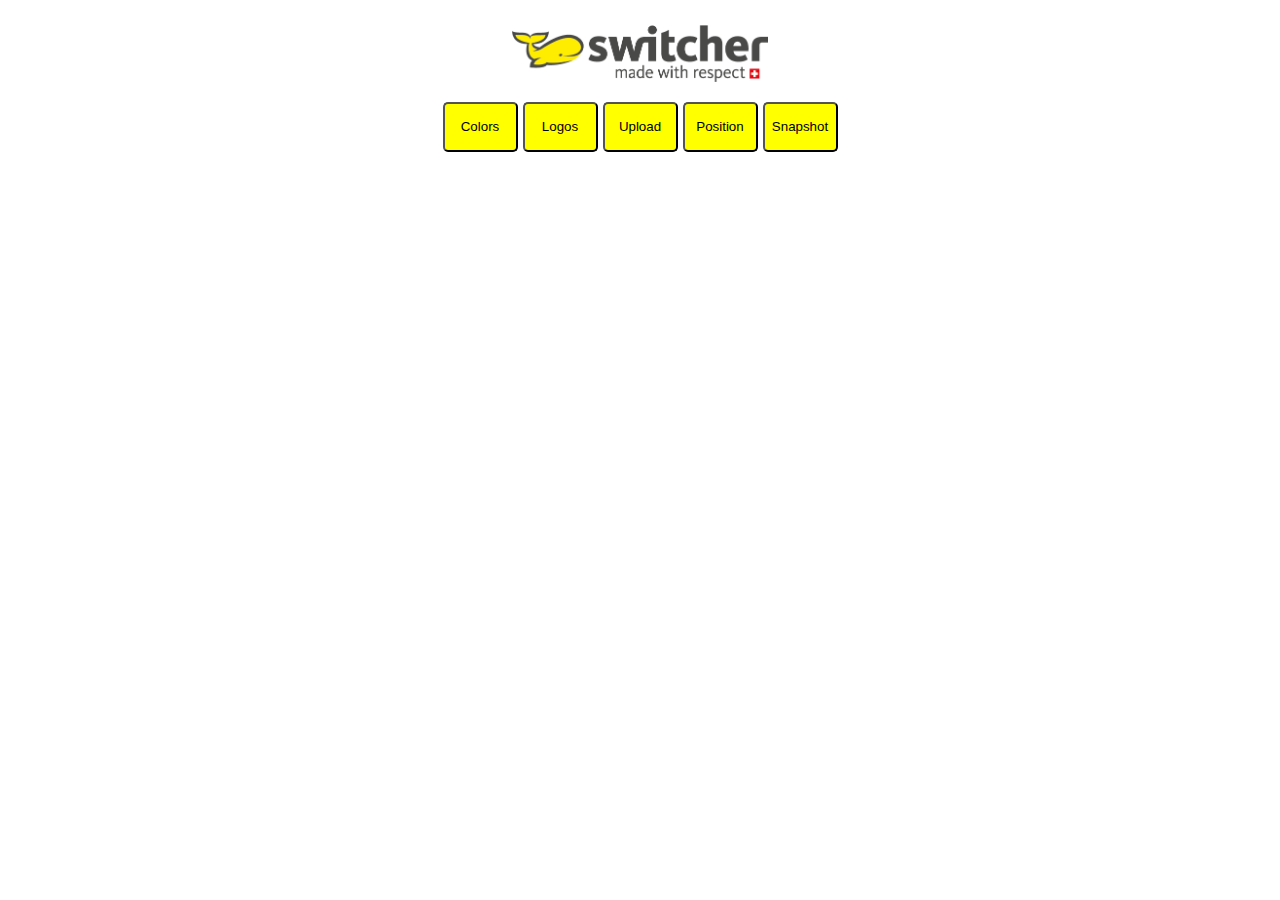
<file: index.html>
<!DOCTYPE HTML>
<html>
    <head>
     	<link rel="stylesheet" type="text/css" href="style.css" />
        <meta charset="utf-8" />
        <meta name="viewport" content="width=device-width,initial-scale=1,maximum-scale=0.7,user-scalable=no" />
        <title>Communication with Unity</title>
       
        <script src="socket.io.js"></script>
        <script type="text/javascript" src="http://ajax.googleapis.com/ajax/libs/jquery/1.8/jquery.min.js"></script>
        <script src="http://malsup.github.com/jquery.form.js"></script>  <!--Jquey Form Plugin  http://jquery.malsup.com/form/#getting-started -->
        <script type="text/javascript" src="gui.js"></script>
        <script type="text/javascript" src="actions.js"></script>
        
         
    </head>
    <body>
        <!--<form id="form">
        Message: <input size="50" id="msg"> <input type="submit" value="Submit">
        </form>-->
       	<div id="menu">
       		<img id="switcher" src="logoSwitcher.png" alt="logoSwitcher" width="10%" />
        	<input class="colors" type="button" value="Colors">
        	<input class="logo" type="button" value="Logos">
			<input class="upload" type="button" value="Upload">
        	<input class="position" type="button" value="Position">
        	<input class="snapshot" type="button" value="Snapshot">
        </div>
        <div id="main">
        	<div id="colors" class="part">
        		<h3>COLORS</h3>
                <span class="field_double">
                <div id="containerColor"></div>
                    </span>
        	</div>
        	<div id="logo" class="part">
        		<h3>LOGOS</h3>
                <div id="containerLogo"></div>
        		&nbsp;
        	</div>
        	<div id="upload" class="part">
        		<h3>UPLOAD</h3>
                <div id="container_uploader">
        
                    <form id="uploadfile" action="filesManager.php" method="POST" enctype="multipart/form-data">
                        <span class="field_double">
                        <input type="file" name="image"><br>
                        </span>
                        <span class="field_double">
                        <input type="submit" id="submit" value="Upload">
                        </span>
                    </form>
                    <div class="progress">
                        <div class="bar"></div >
                        <div class="percent"></div >
                    </div>

                    <div id="status"></div>


                </div>
                <div id="containerLogoUpload"></div>
                
                
                
                
                
        		&nbsp;
        		
        	</div>
        	<div id="position" class="part">
        		<h3>POSITION</h3>
        		<span class="field_double">
        			<input class="UpdatePosition" type="button" value="Up">
        		</span>
        		<span class="field">
        			<input class="UpdatePosition" type="button" value="Left">
        		</span>
        		<span class="field">
        			<input class="UpdatePosition" type="button" value="Right">
        		</span>
        		<span class="field_double">
        			<input class="UpdatePosition" type="button" value="Down">
        		</span>
        		&nbsp;
        		<hr />
                <h3>SIZE</h3>
        		<span class="field">
        			<input class="UpdatePosition" type="button" value="Bigger">
        		</span>
        		<span class="field">
        			<input class="UpdatePosition" type="button" value="Smaller">
        		</span>
        		&nbsp;
                 <hr />
                <h3>ALIGN</h3>
        		<span class="field">
        			<input class="SetPosition" type="button" value="Front">
        		</span>
        		<span class="field">
        			<input class="SetPosition" type="button" value="Back">
        		</span>
                &nbsp;
                <hr />
                <h3>CHANGE CLOTH</h3>
        		<span class="field">
        			<input class="ChangeVet" type="button" value="London">
        		</span>
        		<span class="field">
        			<input class="ChangeVet" type="button" value="Steve">
        		</span>
                <span class="field">
        			<input class="ChangeVet" type="button" value="Bob">
        		</span>
                <span class="field">
        			<input class="ChangeVet" type="button" value="Victor">
        		</span>
                <span class="field">
        			<input class="ChangeVet" type="button" value="John">
        		</span>
        		&nbsp;
                
               
        	</div>
        	<div id="snapshot" class="part">
        		
        		<h3>SNAPSHOT</h3>
                <div id="takeScreenshot">Screenshot</div>
        		<span class="field">
        			<h5>Entreprise</h5>
        			<input id="entreprise" type="text" value="">
        		</span>
        		<span class="field">
        			<h5>Nom</h5>
        			<input id="nom" type="text" value="">
        		</span>
        		<span class="field">
        			<h5>Prénom</h5>
        			<input id="prénom" type="text" value="">
        		</span>
        		<span class="field">
        			<h5>Email</h5>
        			<input id="email" type="text" value="">
        		</span>
        		<span class="field_double">
        			<h5>&nbsp;</h5>
        			<input id="Snapshot" type="button" value="Receive snapshot">
        		</span>
                
        		&nbsp;
        	</div>
        </div>
        
       
        
        
        
        
        
    </body>
</html>
</file>
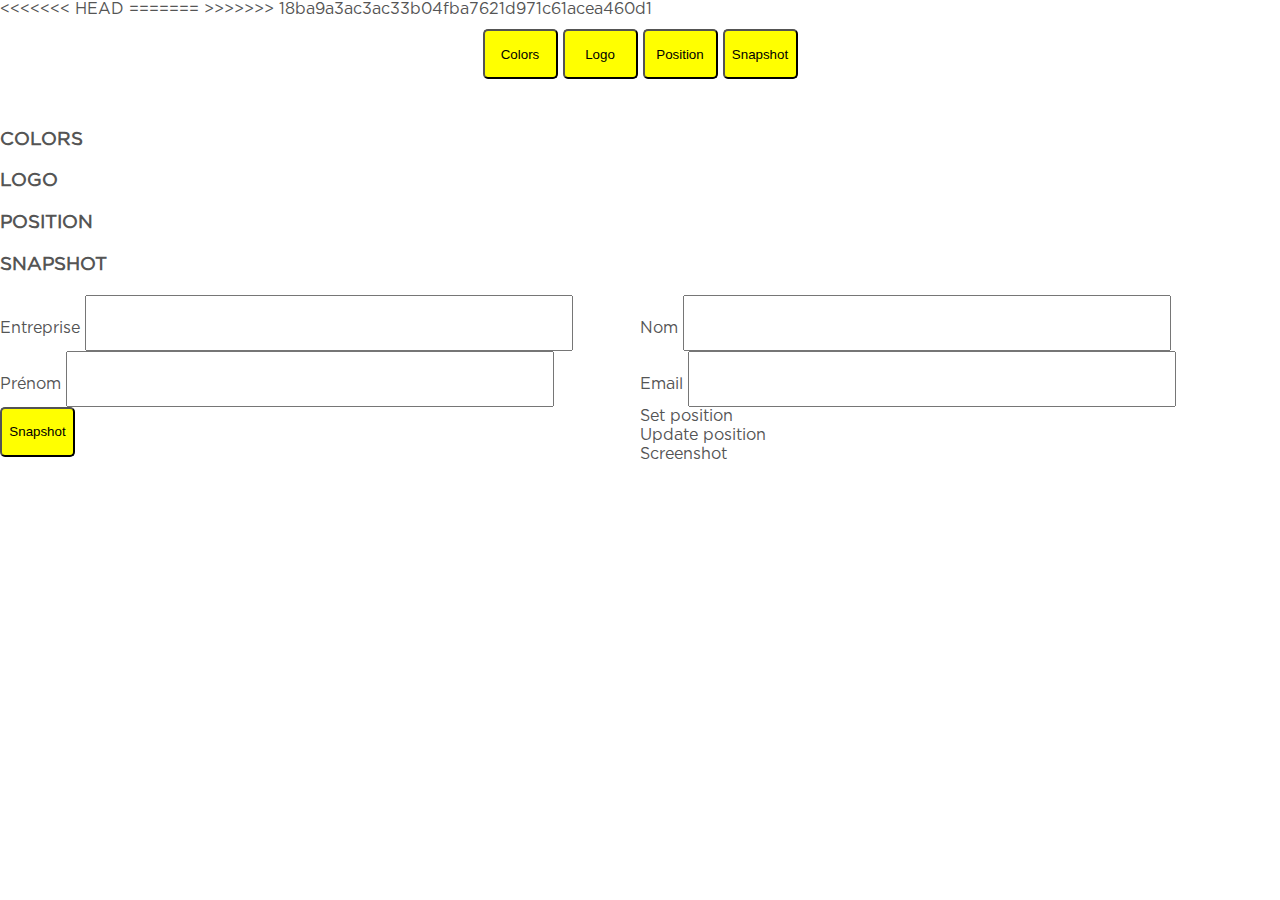
<file: index_BACKUP_25250.html>
<!DOCTYPE HTML>
<html>
    <head>
     	<link rel="stylesheet" type="text/css" href="style.css" />
        <meta charset="utf-8" />
        <meta name="viewport" content="width=device-width,initial-scale=1,maximum-scale=1,user-scalable=no" />
        <title>Communication with Unity</title>
       
        <script src="socket.io.js"></script>
        <script type="text/javascript" src="http://ajax.googleapis.com/ajax/libs/jquery/1.8/jquery.min.js"></script>
        <script type="text/javascript" src="gui.js"></script>
        
         
        <script type="text/javascript">

        $(function() {
            
            //Logo directory
            var dir = "img/";
            var imgName = [];
            var img = []; 
        
            //Connect to node server
            var socket = io.connect('192.168.1.61:4567');
            
            //Checkin that connection is established + identification
            socket.on('connect', function () {
                console.log("Connected to Server");
                socket.emit('connected', { client:'webinterface'});    
            });
            
            //Handle message from node server
            socket.on('message', function (message) {
                
                if(message.client == 'webinterface'){
                    console.log("----------message-----------");
                    console.log(message);
                    console.log("----------------------------");
                    if(message.action =='changeCloth'){
                        var clothName; 
                        clothName = message.cloth;
                        changeCloth(clothName);  
                    }
                }       
            });
            
            //Color palettes
            var colorArrayLondon = [];
            colorArrayLondon.push("rgb(240, 125, 0)");
            colorArrayLondon.push("rgb(227, 5, 26)");
            colorArrayLondon.push("rgb(139, 34, 31)");
            colorArrayLondon.push("rgb(0, 73, 141)");
            colorArrayLondon.push("rgb(25, 55, 103)");
            colorArrayLondon.push("rgb(255, 213, 0)");
            colorArrayLondon.push("rgb(0, 130, 93)");
            colorArrayLondon.push("rgb(78, 57, 67)");
            colorArrayLondon.push("rgb(255, 255, 255)");
            colorArrayLondon.push("rgb(223, 223, 229)");
            colorArrayLondon.push("rgb(172, 176, 178)");
            colorArrayLondon.push("rgb(137, 137, 138)");
            colorArrayLondon.push("rgb(223, 223, 229)");
            colorArrayLondon.push("rgb(66, 69, 77)");
            colorArrayLondon.push("rgb(29, 29, 27)");
            
            var colorArrayBob = [];
            colorArrayBob.push("rgb(240, 125, 0)");
            colorArrayBob.push("rgb(227, 5, 26)");
            colorArrayBob.push("rgb(106, 62, 129)");     
            colorArrayBob.push("rgb(139, 34, 31)");
            colorArrayBob.push("rgb(198, 222, 245)");
            colorArrayBob.push("rgb(101, 169, 221)");
            colorArrayBob.push("rgb(30, 147, 198)");
            colorArrayBob.push("rgb(87, 103, 124)");
            colorArrayBob.push("rgb(0, 73, 141)");
            colorArrayBob.push("rgb(185, 207, 38)");
            colorArrayBob.push("rgb(0, 138, 93)");
            colorArrayBob.push("rgb(0, 70, 63)");
            colorArrayBob.push("rgb(255, 213, 0)");
            colorArrayBob.push("rgb(78, 67, 57)");
            colorArrayBob.push("rgb(255, 255, 255)");
            colorArrayBob.push("rgb(223, 223, 229)");
            colorArrayBob.push("rgb(179, 178, 178)");
            colorArrayBob.push("rgb(172, 176, 178)");
            colorArrayBob.push("rgb(66, 69, 77)");
            colorArrayBob.push("rgb(87, 86, 86)");
            colorArrayBob.push("rgb(29, 29, 27)");
            colorArrayBob.push("rgb(25, 55, 103)");
            
            var colorArrayJohn = [];
            colorArrayJohn.push("rgb(227, 5, 26)");
            colorArrayJohn.push("rgb(106, 62, 129)");
            colorArrayJohn.push("rgb(198, 222, 245)");
            colorArrayJohn.push("rgb(30, 147, 198)");
            colorArrayJohn.push("rgb(0, 73, 141)");
            colorArrayJohn.push("rgb(25, 55, 103)");
            colorArrayJohn.push("rgb(185, 207, 38)");
            colorArrayJohn.push("rgb(78, 67, 57)");
            colorArrayJohn.push("rgb(255, 255, 255)");
            colorArrayJohn.push("rgb(172, 176, 178)");
            colorArrayJohn.push("rgb(66, 69, 77)");
            colorArrayJohn.push("rgb(29, 29, 27)");
            
            var colorArraySteve = [];
            colorArraySteve.push("rgb(255, 255, 255)");
            colorArraySteve.push("rgb(189, 211 , 235 )");
            colorArraySteve.push("rgb(253, 238, 245)");
            colorArraySteve.push("rgb(195, 200, 230)");
            colorArraySteve.push("rgb(248, 239, 205)");
            colorArraySteve.push("rgb(203, 231, 226)");
            
            var colorArrayVictor = [];
            colorArrayVictor.push("rgb(220, 101, 30)");
            colorArrayVictor.push("rgb(210, 35, 42)");
            colorArrayVictor.push("rgb(84, 66, 126)");
            colorArrayVictor.push("rgb(112, 54, 66)");
            colorArrayVictor.push("rgb(183, 216, 242)");
            colorArrayVictor.push("rgb(91, 167, 220)");
            colorArrayVictor.push("rgb(0, 146, 196)");
            colorArrayVictor.push("rgb(0, 79, 147)");
            colorArrayVictor.push("rgb(9, 53, 105)");
            colorArrayVictor.push("rgb(151, 183, 60)");
            colorArrayVictor.push("rgb(0, 151, 105)");
            colorArrayVictor.push("rgb(0, 77, 67)");
            colorArrayVictor.push("rgb(255, 212, 0)");
            colorArrayVictor.push("rgb(255, 255, 255)");
            colorArrayVictor.push("rgb(216, 218, 224)");
            colorArrayVictor.push("rgb(167, 169, 172)");
            colorArrayVictor.push("rgb(163, 170, 172)");
            colorArrayVictor.push("rgb(130, 132, 133)");
            colorArrayVictor.push("rgb(110, 110, 112)");
            colorArrayVictor.push("rgb(38, 74, 82)");
            colorArrayVictor.push("rgb(88, 89, 91)");
            colorArrayVictor.push("rgb(0, 0, 0)");
              
            var Clothes = {
            London: 
                {
                name: "London", 
                colors: colorArrayLondon
                }, 
            Bob: 
                {
                name: "Bob", 
                colors: colorArrayBob
                },
            John: 
                {
                name: "John", 
                colors: colorArrayJohn
                },
            Victor: 
                {
                name: "Victor", 
                colors: colorArrayVictor
                },
            Steve: 
                {
                name: "Steve", 
                colors: colorArraySteve
                }
            };
            
            //Get Logo from server
            getImage();
                
            function getImage(){
                 $.ajax({
                  url: "filesManager.php?action=LoadImage",

                }).done(function(result) {
                     console.log("result :   "+result);
                     var resultParsed = JSON.parse(result);

                     for (index = 0; index < resultParsed.length; ++index) {

                         var paths = resultParsed[index].split("/");
                         var absoluteFilename = paths[paths.length-1];
                         var infos = absoluteFilename.split("_");
                         //console.log("name : "+absoluteFilename+"  /   infos.. : "+infos[0]);

                         //Push value in an array
                        imgName.push(absoluteFilename);
                        $("#containerLogo").append($('<img class="imgLogo" src="'+ dir + absoluteFilename + '"></img>'));
                    } 

                   $( ".imgLogo" ).click(function() {
                        
                        var selectedURL = $(this).attr('src');
                        console.log("selectedURL   "+selectedURL );
                        socket.emit('message', { client:'unity', action:'changeImg', url: selectedURL });
                    });

                }).fail(function() {
                  console.log("error");
                });
             }
         
            function changeCloth(newCloth){
                console.log("Change Cloth to : "+newCloth);
                $( "#clothName" ).html(Clothes[newCloth]['name']);  
                CreateColorPalette(Clothes[newCloth]['colors']);
            }
            
            function CreateColorPalette(colorArray){
                $("#containerColor").empty();
                for(var i = 0; i<colorArray.length;i++){
                    
                    var div = $('<div class="colorDot"></div>');
                    div.css("background-color", colorArray[i]);
                    $("#containerColor").append(div);
                    //
                    $( ".colorDot" ).click(function() {
                  
                        var selectedColor = $(this).css( "background-color" );
                        console.log("color background: "+$(this));
                        console.log("selected color   "+selectedColor );
                        socket.emit('message', { client:'unity', action:"changeColor", color: selectedColor });
                    
                    });
                    
                }   
            }
                    
             $( "#setPos" ).click(function() {  
                socket.emit('message', { client:'unity', action:"setPosition", x: "10", y:"20",size:"40",inverted:"false" });                   
            });  
            
             $( "#updatePos" ).click(function() {   
                socket.emit('message', { client:'unity', action:"updatePosition", position:"up" });   
            }); 
            
            $( "#takeScreenshot" ).click(function() {   
                socket.emit('message', { client:'unity', action:"takeScreenshot" });   
            }); 
            
            
                        
        }); //END OF JQUERY DOM READY FUNCTION
        </script>
<<<<<<< HEAD
        
=======
        <style type="text/css">
         .colorDot{
             position : relative;
             display : block;
             float: left;
             width: 50px;
             height:20px;
              
         }
            
        .imgLogo{
            width: 100px;
             height:100px;  
            border: 1px solid transparent;
        }
        .imgLogo:hover{
            opacity: 0.5;
            border: 1px solid black;
        }
  
        </style>
>>>>>>> 18ba9a3ac3ac33b04fba7621d971c61acea460d1
    </head>
    <body>
        <!--<form id="form">
        Message: <input size="50" id="msg"> <input type="submit" value="Submit">
        </form>-->
       	<div id="menu">
        	<input class="colors" type="button" value="Colors">
        	<input class="logo" type="button" value="Logo">
        	<input class="position" type="button" value="Position">
        	<input class="snapshot" type="button" value="Snapshot">
        </div>
        <div id="main">
        	<div id="colors">
        		<h3>COLORS</h3>
        	</div>
        	<div id="logo">
        		<h3>LOGO</h3>
        	</div>
        	<div id="position">
        		<h3>POSITION</h3>
        	</div>
        	<div id="snapshot">
        		<h3>SNAPSHOT</h3>
        		<span class="field">
        			Entreprise
        			<input id="entreprise" type="text" value="">
        		</span>
        		<span class="field">
        			Nom
        			<input id="nom" type="text" value="">
        		</span>
        		<span class="field">
        			Prénom
        			<input id="prénom" type="text" value="">
        		</span>
        		<span class="field">
        			Email
        			<input id="email" type="text" value="">
        		</span>
        		<span class="field">
        			
        			<input id="Snapshot" type="button" value="Snapshot">
        		</span>
        	</div>
        </div>
        
        <span id="clothName"></span>
        <div id="containerColor"></div>
        <div id="containerLogo"></div>
        <div id="setPos">Set position</div>
        <div id="updatePos">Update position</div>
        <div id="takeScreenshot">Screenshot</div>
        
    </body>
</html>
</file>
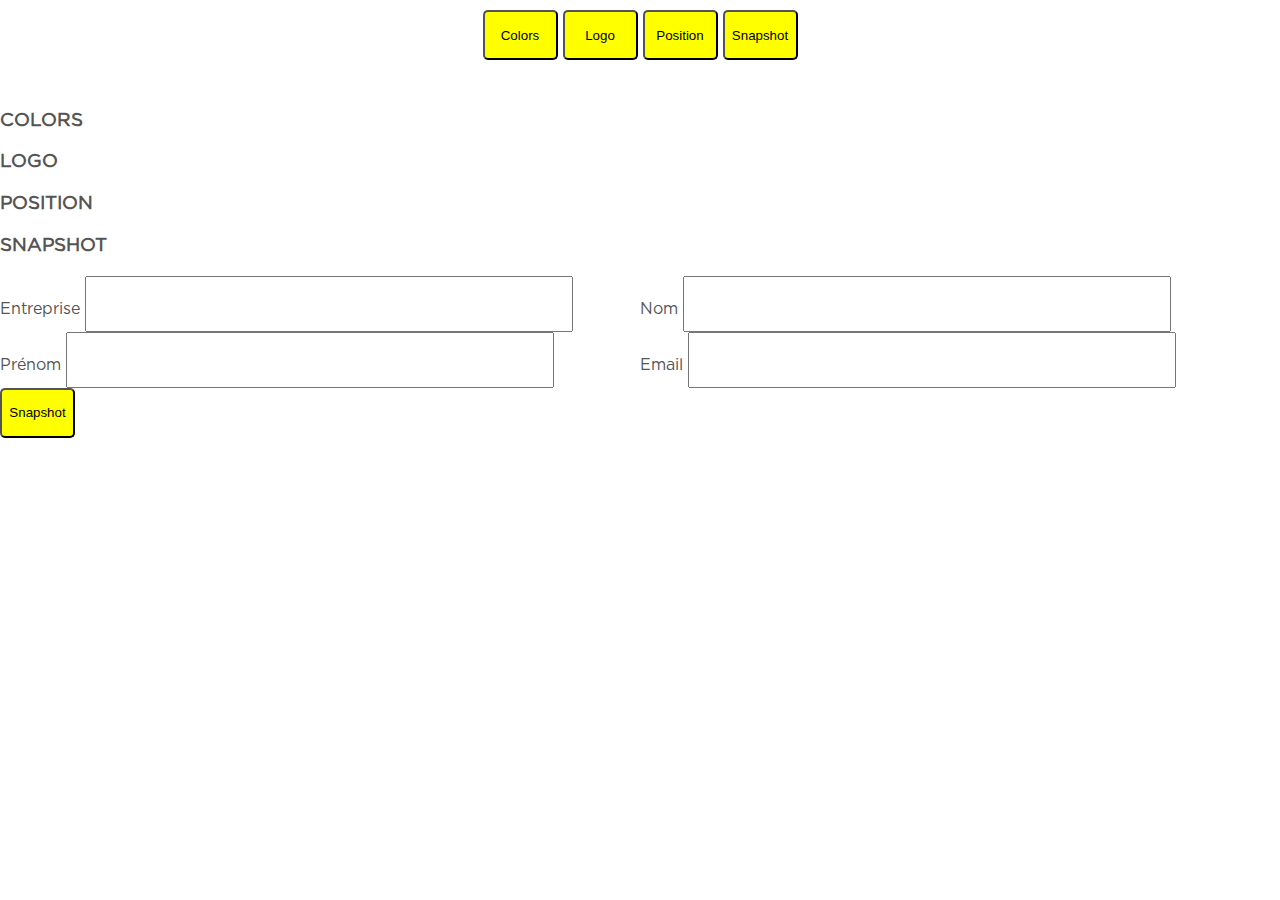
<file: index_LOCAL_25250.html>
<!DOCTYPE HTML>
<html>
    <head>
     	<link rel="stylesheet" type="text/css" href="style.css" />
        <meta charset="utf-8" />
        <meta name="viewport" content="width=device-width,initial-scale=1,maximum-scale=1,user-scalable=no" />
        <title>Communication with Unity</title>
       
        <script src="socket.io.js"></script>
        <script type="text/javascript" src="http://ajax.googleapis.com/ajax/libs/jquery/1.8/jquery.min.js"></script>
        <script type="text/javascript" src="gui.js"></script>
        
         
        <script type="text/javascript">

            console.log("c'est le bon code");
        $(function() {
            
            var dir = "img/";
            var imgName = [];
            var img = []; 
        
            //Connect to node server
            var socket = io.connect('192.168.1.61:4567');
            
            //Checkin that connection is established
            socket.on('connect', function () {
                console.log("Connected to Server");
                socket.emit('connected', { client:'webinterface'});    
            });
            
            socket.on('message', function (message) {
                
                if(message.client == 'webinterface'){
                    console.log("----------message-----------");
                    console.log(message);
                    console.log("----------------------------");
                    if(message.action =='changeCloth'){
                        var clothName; 
                        clothName = message.cloth;
                        changeCloth(clothName);  
                    }
                }       
            });
            
            var colorArrayLondon = [];
            colorArrayLondon.push("rgb(240, 125, 0)");
            colorArrayLondon.push("rgb(227, 5, 26)");
            colorArrayLondon.push("rgb(139, 34, 31)");
            colorArrayLondon.push("rgb(0, 73, 141)");
            colorArrayLondon.push("rgb(25, 55, 103)");
            colorArrayLondon.push("rgb(255, 213, 0)");
            colorArrayLondon.push("rgb(0, 130, 93)");
            colorArrayLondon.push("rgb(78, 57, 67)");
            colorArrayLondon.push("rgb(255, 255, 255)");
            colorArrayLondon.push("rgb(223, 223, 229)");
            colorArrayLondon.push("rgb(172, 176, 178)");
            colorArrayLondon.push("rgb(137, 137, 138)");
            colorArrayLondon.push("rgb(223, 223, 229)");
            colorArrayLondon.push("rgb(66, 69, 77)");
            colorArrayLondon.push("rgb(29, 29, 27)");
            
            var colorArrayBob = [];
            colorArrayBob.push("rgb(240, 125, 0)");
            colorArrayBob.push("rgb(227, 5, 26)");
            colorArrayBob.push("rgb(106, 62, 129)");     
            colorArrayBob.push("rgb(139, 34, 31)");
            colorArrayBob.push("rgb(198, 222, 245)");
            colorArrayBob.push("rgb(101, 169, 221)");
            colorArrayBob.push("rgb(30, 147, 198)");
            colorArrayBob.push("rgb(87, 103, 124)");
            colorArrayBob.push("rgb(0, 73, 141)");
            colorArrayBob.push("rgb(185, 207, 38)");
            colorArrayBob.push("rgb(0, 138, 93)");
            colorArrayBob.push("rgb(0, 70, 63)");
            colorArrayBob.push("rgb(255, 213, 0)");
            colorArrayBob.push("rgb(78, 67, 57)");
            colorArrayBob.push("rgb(255, 255, 255)");
            colorArrayBob.push("rgb(223, 223, 229)");
            colorArrayBob.push("rgb(179, 178, 178)");
            colorArrayBob.push("rgb(172, 176, 178)");
            colorArrayBob.push("rgb(66, 69, 77)");
            colorArrayBob.push("rgb(87, 86, 86)");
            colorArrayBob.push("rgb(29, 29, 27)");
            colorArrayBob.push("rgb(25, 55, 103)");
            
            var colorArrayJohn = [];
            colorArrayJohn.push("rgb(227, 5, 26)");
            colorArrayJohn.push("rgb(106, 62, 129)");
            colorArrayJohn.push("rgb(198, 222, 245)");
            colorArrayJohn.push("rgb(30, 147, 198)");
            colorArrayJohn.push("rgb(0, 73, 141)");
            colorArrayJohn.push("rgb(25, 55, 103)");
            colorArrayJohn.push("rgb(185, 207, 38)");
            colorArrayJohn.push("rgb(78, 67, 57)");
            colorArrayJohn.push("rgb(255, 255, 255)");
            colorArrayJohn.push("rgb(172, 176, 178)");
            colorArrayJohn.push("rgb(66, 69, 77)");
            colorArrayJohn.push("rgb(29, 29, 27)");
               
            var Clothes = 
            {
            London: 
                {
                name: "London", 
                colors: colorArrayLondon
                }, 
            Bob: 
                {
                name: "Bob", 
                colors: colorArrayBob
                },
            John: 
                {
                name: "John", 
                colors: colorArrayJohn
                },
            Victor: 
                {
                name: "Victor", 
                colors: colorArrayJohn
                },
            Steve: 
                {
                name: "Steve", 
                colors: colorArrayJohn
                }
            };
            
            
              getImage();
                
                
            
            function getImage(){
                     $.ajax({
                      url: "filesManager.php?action=LoadImage",
                     
                    }).done(function(result) {
                         console.log("result :   "+result);
                         var resultParsed = JSON.parse(result);
                         
                         for (index = 0; index < resultParsed.length; ++index) {
                           
                             var paths = resultParsed[index].split("/");
                             var absoluteFilename = paths[paths.length-1];
                             var infos = absoluteFilename.split("_");
                             
                             console.log("name : "+absoluteFilename+"  /   infos.. : "+infos[0]);

                             //Push value in an array
                            imgName.push(absoluteFilename);
                            $("#containerLogo").append($('<img class="imgLogo" src="'+ dir + absoluteFilename + '"></img>'));
                        } 
                         
                           $( ".imgLogo" ).click(function() {
                    
                                console.log("click on image logo");

                                var selectedURL = $(this).attr('src');

                                console.log("selectedURL   "+selectedURL );
                                socket.emit('message', { client:'unity', action:'changeImg', url: selectedURL });

                            });

                       
                         
                    }).fail(function() {
                      console.log("error");
                    });
                 }
         
            function changeCloth(newCloth){

                console.log("Change Cloth to : "+newCloth);
                $( "#clothName" ).html(Clothes[newCloth]['name']);  
                CreateColorPalette(Clothes[newCloth]['colors']);

            }
            
            function CreateColorPalette(colorArray){
                $("#containerColor").empty();
                for(var i = 0; i<colorArray.length;i++){
                    
                    var div = $('<div class="colorDot"></div>');
                    div.css("background-color", colorArray[i]);
                    $("#containerColor").append(div);
                    //
                    $( ".colorDot" ).click(function() {
                  
                        var selectedColor = $(this).css( "background-color" );
                        console.log("color background: "+$(this));
                        console.log("selected color   "+selectedColor );
                        socket.emit('setColor', { client:'unity', color: selectedColor });
                    
                    });
                    
                }   
            }
                    
                
                
               
            
            
            
                
                
            }); //END OF JQUERY DOM READY FUNCTION
        </script>
        
    </head>
    <body>
        <!--<form id="form">
        Message: <input size="50" id="msg"> <input type="submit" value="Submit">
        </form>-->
       	<div id="menu">
        	<input class="colors" type="button" value="Colors">
        	<input class="logo" type="button" value="Logo">
        	<input class="position" type="button" value="Position">
        	<input class="snapshot" type="button" value="Snapshot">
        </div>
        <div id="main">
        	<div id="colors">
        		<h3>COLORS</h3>
        	</div>
        	<div id="logo">
        		<h3>LOGO</h3>
        	</div>
        	<div id="position">
        		<h3>POSITION</h3>
        	</div>
        	<div id="snapshot">
        		<h3>SNAPSHOT</h3>
        		<span class="field">
        			Entreprise
        			<input id="entreprise" type="text" value="">
        		</span>
        		<span class="field">
        			Nom
        			<input id="nom" type="text" value="">
        		</span>
        		<span class="field">
        			Prénom
        			<input id="prénom" type="text" value="">
        		</span>
        		<span class="field">
        			Email
        			<input id="email" type="text" value="">
        		</span>
        		<span class="field">
        			
        			<input id="Snapshot" type="button" value="Snapshot">
        		</span>
        	</div>
        </div>
        
        <span id="clothName"></span>
        <div id="containerColor"></div>
        <div id="containerLogo"></div>
        
    </body>
</html>
</file>
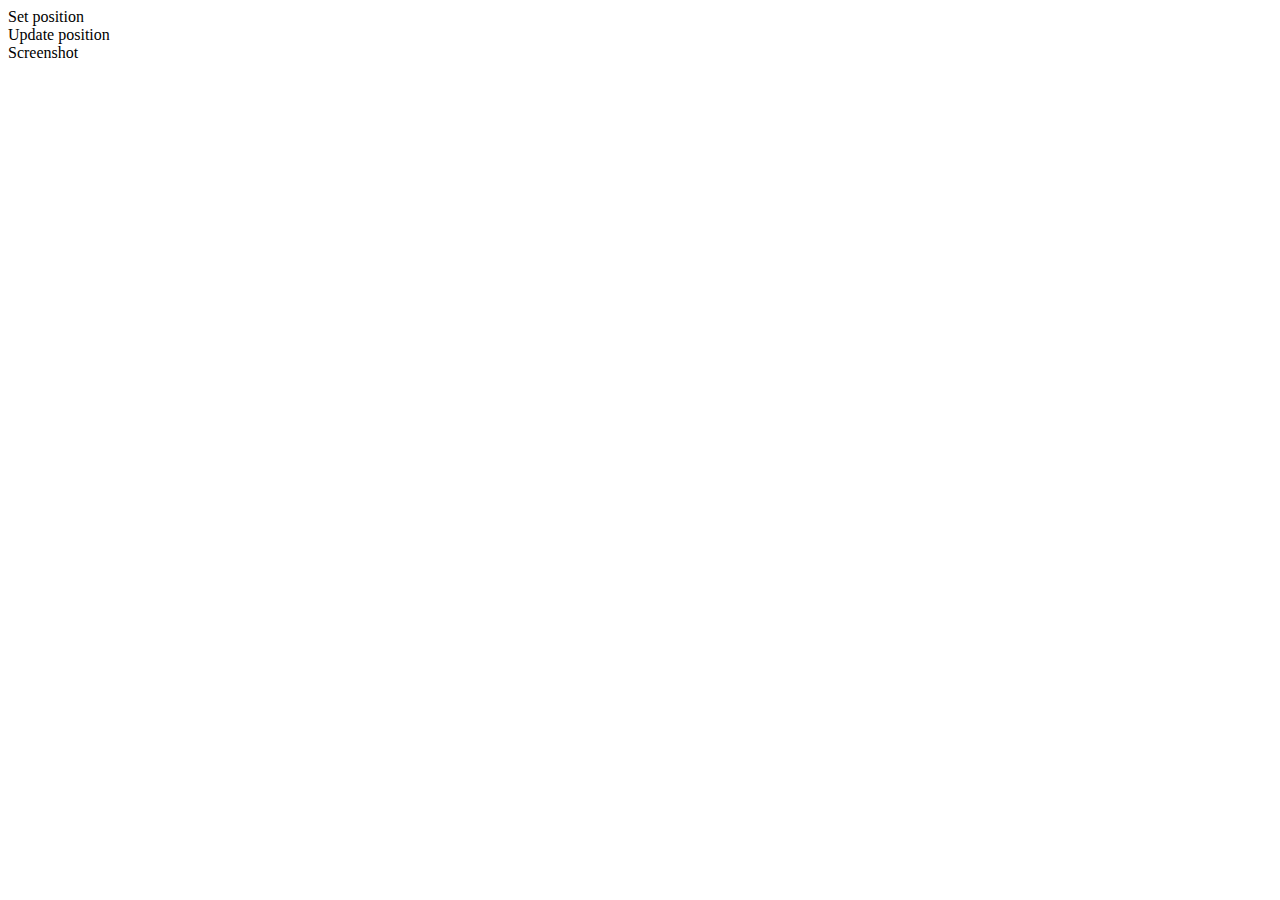
<file: index_REMOTE_25250.html>
<!DOCTYPE HTML>
<html>
    <head>
        <meta charset="utf-8">
        <title>Communication with Unity</title>
        <script src="socket.io.js"></script>
        <script type="text/javascript" src="http://ajax.googleapis.com/ajax/libs/jquery/1.8/jquery.min.js"></script>
         
        <!--<script type="text/javascript" src="http://ajax.googleapis.com/ajax/libs/jqueryui/1.9.2/jquery-ui.min.js"></script> <!--Jquery UI-->
        <!--<script src="http://malsup.github.com/jquery.form.js"></script>  <!--Jquey Form Plugin  http://jquery.malsup.com/form/#getting-started --> 
        <script type="text/javascript">

        $(function() {
            
            //Logo directory
            var dir = "img/";
            var imgName = [];
            var img = []; 
        
            //Connect to node server
            var socket = io.connect('http://localhost:4567');
            
            //Checkin that connection is established + identification
            socket.on('connect', function () {
                console.log("Connected to Server");
                socket.emit('connected', { client:'webinterface'});    
            });
            
            //Handle message from node server
            socket.on('message', function (message) {
                
                if(message.client == 'webinterface'){
                    console.log("----------message-----------");
                    console.log(message);
                    console.log("----------------------------");
                    if(message.action =='changeCloth'){
                        var clothName; 
                        clothName = message.cloth;
                        changeCloth(clothName);  
                    }
                }       
            });
            
            //Color palettes
            var colorArrayLondon = [];
            colorArrayLondon.push("rgb(240, 125, 0)");
            colorArrayLondon.push("rgb(227, 5, 26)");
            colorArrayLondon.push("rgb(139, 34, 31)");
            colorArrayLondon.push("rgb(0, 73, 141)");
            colorArrayLondon.push("rgb(25, 55, 103)");
            colorArrayLondon.push("rgb(255, 213, 0)");
            colorArrayLondon.push("rgb(0, 130, 93)");
            colorArrayLondon.push("rgb(78, 57, 67)");
            colorArrayLondon.push("rgb(255, 255, 255)");
            colorArrayLondon.push("rgb(223, 223, 229)");
            colorArrayLondon.push("rgb(172, 176, 178)");
            colorArrayLondon.push("rgb(137, 137, 138)");
            colorArrayLondon.push("rgb(223, 223, 229)");
            colorArrayLondon.push("rgb(66, 69, 77)");
            colorArrayLondon.push("rgb(29, 29, 27)");
            
            var colorArrayBob = [];
            colorArrayBob.push("rgb(240, 125, 0)");
            colorArrayBob.push("rgb(227, 5, 26)");
            colorArrayBob.push("rgb(106, 62, 129)");     
            colorArrayBob.push("rgb(139, 34, 31)");
            colorArrayBob.push("rgb(198, 222, 245)");
            colorArrayBob.push("rgb(101, 169, 221)");
            colorArrayBob.push("rgb(30, 147, 198)");
            colorArrayBob.push("rgb(87, 103, 124)");
            colorArrayBob.push("rgb(0, 73, 141)");
            colorArrayBob.push("rgb(185, 207, 38)");
            colorArrayBob.push("rgb(0, 138, 93)");
            colorArrayBob.push("rgb(0, 70, 63)");
            colorArrayBob.push("rgb(255, 213, 0)");
            colorArrayBob.push("rgb(78, 67, 57)");
            colorArrayBob.push("rgb(255, 255, 255)");
            colorArrayBob.push("rgb(223, 223, 229)");
            colorArrayBob.push("rgb(179, 178, 178)");
            colorArrayBob.push("rgb(172, 176, 178)");
            colorArrayBob.push("rgb(66, 69, 77)");
            colorArrayBob.push("rgb(87, 86, 86)");
            colorArrayBob.push("rgb(29, 29, 27)");
            colorArrayBob.push("rgb(25, 55, 103)");
            
            var colorArrayJohn = [];
            colorArrayJohn.push("rgb(227, 5, 26)");
            colorArrayJohn.push("rgb(106, 62, 129)");
            colorArrayJohn.push("rgb(198, 222, 245)");
            colorArrayJohn.push("rgb(30, 147, 198)");
            colorArrayJohn.push("rgb(0, 73, 141)");
            colorArrayJohn.push("rgb(25, 55, 103)");
            colorArrayJohn.push("rgb(185, 207, 38)");
            colorArrayJohn.push("rgb(78, 67, 57)");
            colorArrayJohn.push("rgb(255, 255, 255)");
            colorArrayJohn.push("rgb(172, 176, 178)");
            colorArrayJohn.push("rgb(66, 69, 77)");
            colorArrayJohn.push("rgb(29, 29, 27)");
            
            var colorArraySteve = [];
            colorArraySteve.push("rgb(255, 255, 255)");
            colorArraySteve.push("rgb(189, 211 , 235 )");
            colorArraySteve.push("rgb(253, 238, 245)");
            colorArraySteve.push("rgb(195, 200, 230)");
            colorArraySteve.push("rgb(248, 239, 205)");
            colorArraySteve.push("rgb(203, 231, 226)");
            
            var colorArrayVictor = [];
            colorArrayVictor.push("rgb(220, 101, 30)");
            colorArrayVictor.push("rgb(210, 35, 42)");
            colorArrayVictor.push("rgb(84, 66, 126)");
            colorArrayVictor.push("rgb(112, 54, 66)");
            colorArrayVictor.push("rgb(183, 216, 242)");
            colorArrayVictor.push("rgb(91, 167, 220)");
            colorArrayVictor.push("rgb(0, 146, 196)");
            colorArrayVictor.push("rgb(0, 79, 147)");
            colorArrayVictor.push("rgb(9, 53, 105)");
            colorArrayVictor.push("rgb(151, 183, 60)");
            colorArrayVictor.push("rgb(0, 151, 105)");
            colorArrayVictor.push("rgb(0, 77, 67)");
            colorArrayVictor.push("rgb(255, 212, 0)");
            colorArrayVictor.push("rgb(255, 255, 255)");
            colorArrayVictor.push("rgb(216, 218, 224)");
            colorArrayVictor.push("rgb(167, 169, 172)");
            colorArrayVictor.push("rgb(163, 170, 172)");
            colorArrayVictor.push("rgb(130, 132, 133)");
            colorArrayVictor.push("rgb(110, 110, 112)");
            colorArrayVictor.push("rgb(38, 74, 82)");
            colorArrayVictor.push("rgb(88, 89, 91)");
            colorArrayVictor.push("rgb(0, 0, 0)");
              
            var Clothes = {
            London: 
                {
                name: "London", 
                colors: colorArrayLondon
                }, 
            Bob: 
                {
                name: "Bob", 
                colors: colorArrayBob
                },
            John: 
                {
                name: "John", 
                colors: colorArrayJohn
                },
            Victor: 
                {
                name: "Victor", 
                colors: colorArrayVictor
                },
            Steve: 
                {
                name: "Steve", 
                colors: colorArraySteve
                }
            };
            
            //Get Logo from server
            getImage();
                
            function getImage(){
                 $.ajax({
                  url: "filesManager.php?action=LoadImage",

                }).done(function(result) {
                     console.log("result :   "+result);
                     var resultParsed = JSON.parse(result);

                     for (index = 0; index < resultParsed.length; ++index) {

                         var paths = resultParsed[index].split("/");
                         var absoluteFilename = paths[paths.length-1];
                         var infos = absoluteFilename.split("_");
                         //console.log("name : "+absoluteFilename+"  /   infos.. : "+infos[0]);

                         //Push value in an array
                        imgName.push(absoluteFilename);
                        $("#containerLogo").append($('<img class="imgLogo" src="'+ dir + absoluteFilename + '"></img>'));
                    } 

                   $( ".imgLogo" ).click(function() {
                        
                        var selectedURL = $(this).attr('src');
                        console.log("selectedURL   "+selectedURL );
                        socket.emit('message', { client:'unity', action:'changeImg', url: selectedURL });
                    });

                }).fail(function() {
                  console.log("error");
                });
             }
         
            function changeCloth(newCloth){
                console.log("Change Cloth to : "+newCloth);
                $( "#clothName" ).html(Clothes[newCloth]['name']);  
                CreateColorPalette(Clothes[newCloth]['colors']);
            }
            
            function CreateColorPalette(colorArray){
                $("#containerColor").empty();
                for(var i = 0; i<colorArray.length;i++){
                    
                    var div = $('<div class="colorDot"></div>');
                    div.css("background-color", colorArray[i]);
                    $("#containerColor").append(div);
                    //
                    $( ".colorDot" ).click(function() {
                  
                        var selectedColor = $(this).css( "background-color" );
                        console.log("color background: "+$(this));
                        console.log("selected color   "+selectedColor );
                        socket.emit('message', { client:'unity', action:"changeColor", color: selectedColor });
                    
                    });
                    
                }   
            }
                    
             $( "#setPos" ).click(function() {  
                socket.emit('message', { client:'unity', action:"setPosition", x: "10", y:"20",size:"40",inverted:"false" });                   
            });  
            
             $( "#updatePos" ).click(function() {   
                socket.emit('message', { client:'unity', action:"updatePosition", position:"up" });   
            }); 
            
            $( "#takeScreenshot" ).click(function() {   
                socket.emit('message', { client:'unity', action:"takeScreenshot" });   
            }); 
            
            
                        
        }); //END OF JQUERY DOM READY FUNCTION
        </script>
        <style type="text/css">
         .colorDot{
             position : relative;
             display : block;
             float: left;
             width: 50px;
             height:20px;
              
         }
            
        .imgLogo{
            width: 100px;
             height:100px;  
            border: 1px solid transparent;
        }
        .imgLogo:hover{
            opacity: 0.5;
            border: 1px solid black;
        }
  
        </style>
    </head>

    <body>
        <!--<form id="form">
        Message: <input size="50" id="msg"> <input type="submit" value="Submit">
        </form>-->
        <span id="clothName"></span>
        <div id="containerColor"></div>
        <div id="containerLogo"></div>
        <div id="setPos">Set position</div>
        <div id="updatePos">Update position</div>
        <div id="takeScreenshot">Screenshot</div>
        
    </body>
</html>
</file>
<file: style.css>
@font-face {
	font-family: 'gotham';
	src: url('Gotham-Book.otf');
}

body {
	font-family: gotham;
	margin: 0px;
	padding: 0px;
	color: #555;
}
#main .part {
	width: 90%;
	margin: auto;
	text-align: center;
	padding: 10px 0px 10px 0px;
	border: 1px solid black;
	border-radius: 25px;
}
#switcher {
	display: block;
	width: 20%;
	clear: both;
	text-align: center;
	margin: auto;
	padding-top: 15px;
	padding-bottom: 20px;
}
#menu {
	width: 100%;
	text-align: center;
	padding: 10px 0px 10px 0px;
	padding-bottom: 30px;
}
.colorDot{
	position : relative;
	display : block;
	float: left;
/*
	width: 20%;
	height:20px;
*/
    width: 20%;
    height:40px;
    margin:2%;
 }
.imgLogo, .imgLogoUpload{
    margin:5px;
    padding:5px;
	width: 20%;
	height:20%;  
	border: 1px solid transparent;
    border-radius: 25px;
}
.imgLogo:hover, .imgLogoUpload:hover{
	/*opacity: 0.5;*/
    
	border: 1px solid black;
    border-radius: 25px;
}
.selected{
    
    background-color: yellow;
}

.field {
	float: left;
	width: 50%;
}
.field_double {
	float: left;
	width: 100%;
}
input[type=button] {
	min-width: 75px;
	height: 50px;
	background-color: yellow;
	border-radius: 5px;
}
input[type=submit]#submit {
	min-width: 75px;
	height: 50px;
	background-color: yellow;
	border-radius: 5px;
}
input[type=text] {
	width: 75%;
	height: 50px;
	font-size: 30px;
	text-align: center;
}
hr {
	border-bottom: 1px black solid;
	border-width: 0px 0px 1px 0px;
}

#containerLogo, #containerColor{
    display:block;
	border: none;
	border-radius: 0px;
    
}

.delete{
    
    display:block;
    position:relative;
    
}
</file>
